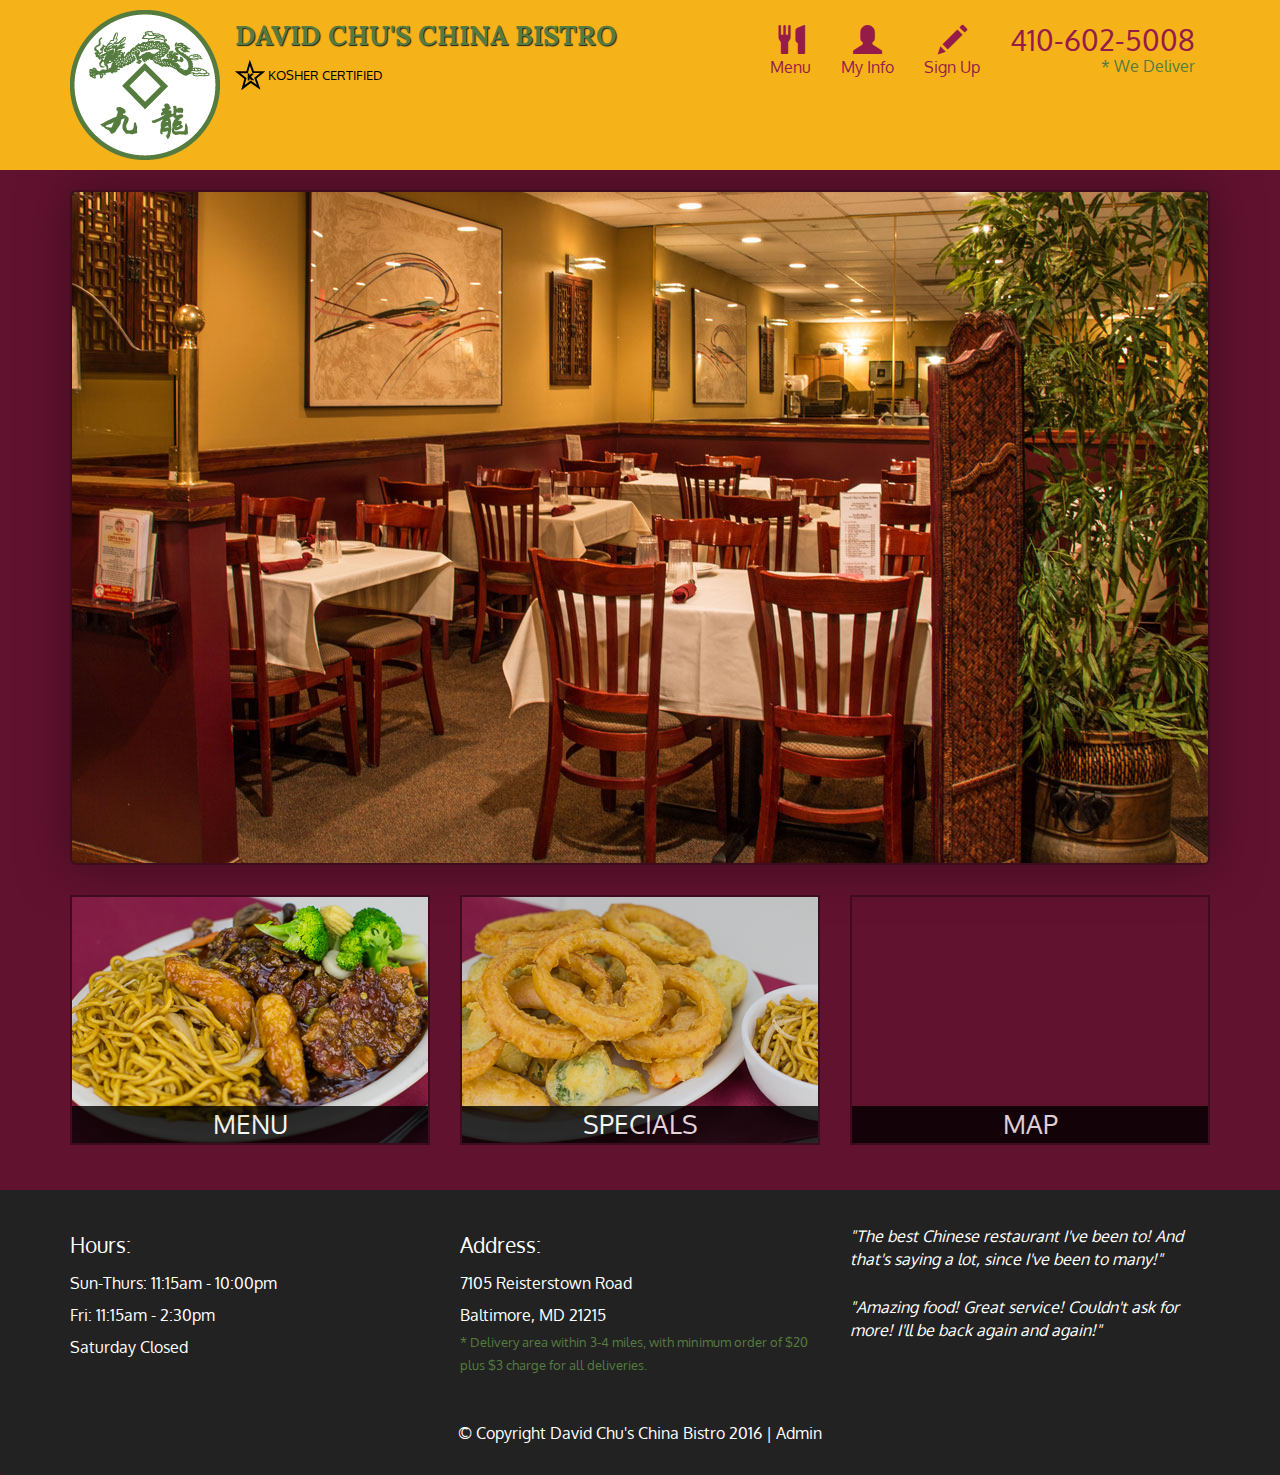
<file: index.html>
<!DOCTYPE html>
<html lang="en">
  <head>
    <meta charset="utf-8">
    <meta http-equiv="X-UA-Compatible" content="IE=edge">
    <meta name="viewport" content="width=device-width, initial-scale=1">
    <title>David Chu's China Bistro</title>
    <link href='https://fonts.googleapis.com/css?family=Oxygen:400,300,700' rel='stylesheet' type='text/css'>
    <link href='https://fonts.googleapis.com/css?family=Lora' rel='stylesheet' type='text/css'>
    <link rel="stylesheet" href="css/bootstrap.min.css">
    <link rel="stylesheet" href="css/restaurant.css">
    <link rel="stylesheet" href="css/common.css">
  </head>
  <body ng-app="restaurant" ng-strict-di>

    <!-- Fixed position loading indicator -->
    <loading class="loading-indicator"></loading>

    <header>
      <nav id="header-nav" class="navbar navbar-default">
        <div class="container">
          <div class="navbar-header">
            <a href="index.html" class="pull-left visible-md visible-lg">
              <div id="logo-img" alt="Logo image"></div>
            </a>

            <div class="navbar-brand">
              <a href="index.html"><h1>David Chu's China Bistro</h1></a>
              <p>
              <img src="images/star-k-logo.png" alt="Kosher certification">
              <span>Kosher Certified</span>
              </p>
            </div>

            <button id="navbarToggle" type="button" class="navbar-toggle collapsed" data-toggle="collapse" data-target="#collapsable-nav" aria-expanded="false">
              <span class="sr-only">Toggle navigation</span>
              <span class="icon-bar"></span>
              <span class="icon-bar"></span>
              <span class="icon-bar"></span>
            </button>
          </div>

          <div id="collapsable-nav" class="collapse navbar-collapse">
            <ul id="nav-list" class="nav navbar-nav navbar-right">
              <li id="navHomeButton" class="visible-xs">
                <a href="index.html">
                  <span class="glyphicon glyphicon-home"></span> Home</a>
              </li>
              <li id="navMenuButton" ui-sref-active="active">
                <a ui-sref="public.menu">
                  <span class="glyphicon glyphicon-cutlery"></span><br class="hidden-xs"> Menu</a>
              </li>
              <li ui-sref-active="active">
                <a ui-sref="public.myinfo">
                  <span class="glyphicon glyphicon-user"></span><br class="hidden-xs"> My Info</a>
              </li>
              <li ui-sref-active="active">
                <a ui-sref="public.signup">
                  <span class="glyphicon glyphicon-pencil"></span><br class="hidden-xs"> Sign Up</a>
              </li>
              <li id="phone" class="hidden-xs">
                <a href="tel:410-602-5008">
                  <span>410-602-5008</span></a><div>* We Deliver</div>
              </li>
            </ul><!-- #nav-list -->
          </div><!-- .collapse .navbar-collapse -->
        </div><!-- .container -->
      </nav><!-- #header-nav -->
    </header>

    <div id="call-btn" class="visible-xs">
      <a class="btn" href="tel:410-602-5008">
        <span class="glyphicon glyphicon-earphone"></span>
        410-602-5008
      </a>
    </div>
    <div id="xs-deliver" class="text-center visible-xs">* We Deliver</div>

    <ui-view>
      <div class="text-center initial-loading">
        <h2>Loading Site...</h2>
      </div>
    </ui-view>

    <footer class="panel-footer">
      <div class="container">
        <div class="row">
          <section id="hours" class="col-sm-4">
            <span>Hours:</span><br>
            Sun-Thurs: 11:15am - 10:00pm<br>
            Fri: 11:15am - 2:30pm<br>
            Saturday Closed
            <hr class="visible-xs">
          </section>
          <section id="address" class="col-sm-4">
            <span>Address:</span><br>
            7105 Reisterstown Road<br>
            Baltimore, MD 21215
            <p>* Delivery area within 3-4 miles, with minimum order of $20 plus $3 charge for all deliveries.</p>
            <hr class="visible-xs">
          </section>
          <section id="testimonials" class="col-sm-4">
            <p>"The best Chinese restaurant I've been to! And that's saying a lot, since I've been to many!"</p>
            <p>"Amazing food! Great service! Couldn't ask for more! I'll be back again and again!"</p>
          </section>
        </div>
        <div class="text-center">
          &copy; Copyright David Chu's China Bistro 2016 |
          <a ui-sref="admin.auth">Admin</a></div>
      </div>
    </footer>

    <!-- Libs -->
    <script src="lib/jquery-2.1.4.min.js"></script>
    <script src="lib/bootstrap.min.js"></script>
    <script src="lib/angular.min.js"></script>
    <script src="lib/angular-ui-router.min.js"></script>

    <!-- Main Restaurant Module -->
    <script src="src/restaurant.module.js"></script>

    <!-- Common Module -->
    <script src="src/common/common.module.js"></script>
    <script src="src/common/loading/loading.component.js"></script>
    <script src="src/common/loading/loading.interceptor.js"></script>
    <script src="src/common/menu.service.js"></script>

    <!-- Public Module -->
    <script src="src/public/public.module.js"></script>
    <script src="src/public/public.routes.js"></script>
    <script src="src/public/sign-up/sign-up-data.service.js"></script>
    <script src="src/public/menu/menu.controller.js"></script>
    <script src="src/public/menu-category/menu-category.component.js"></script>
    <script src="src/public/menu-items/menu-items.controller.js"></script>
    <script src="src/public/menu-item/menu-item.component.js"></script>
    <script src="src/public/sign-up/sign-up.controller.js"></script>
    <script src="src/public/my-info/my-info.controller.js"></script>
    <!-- ADMIN SITE -->

    <!--Application files -->

  </body>

</html>
</file>
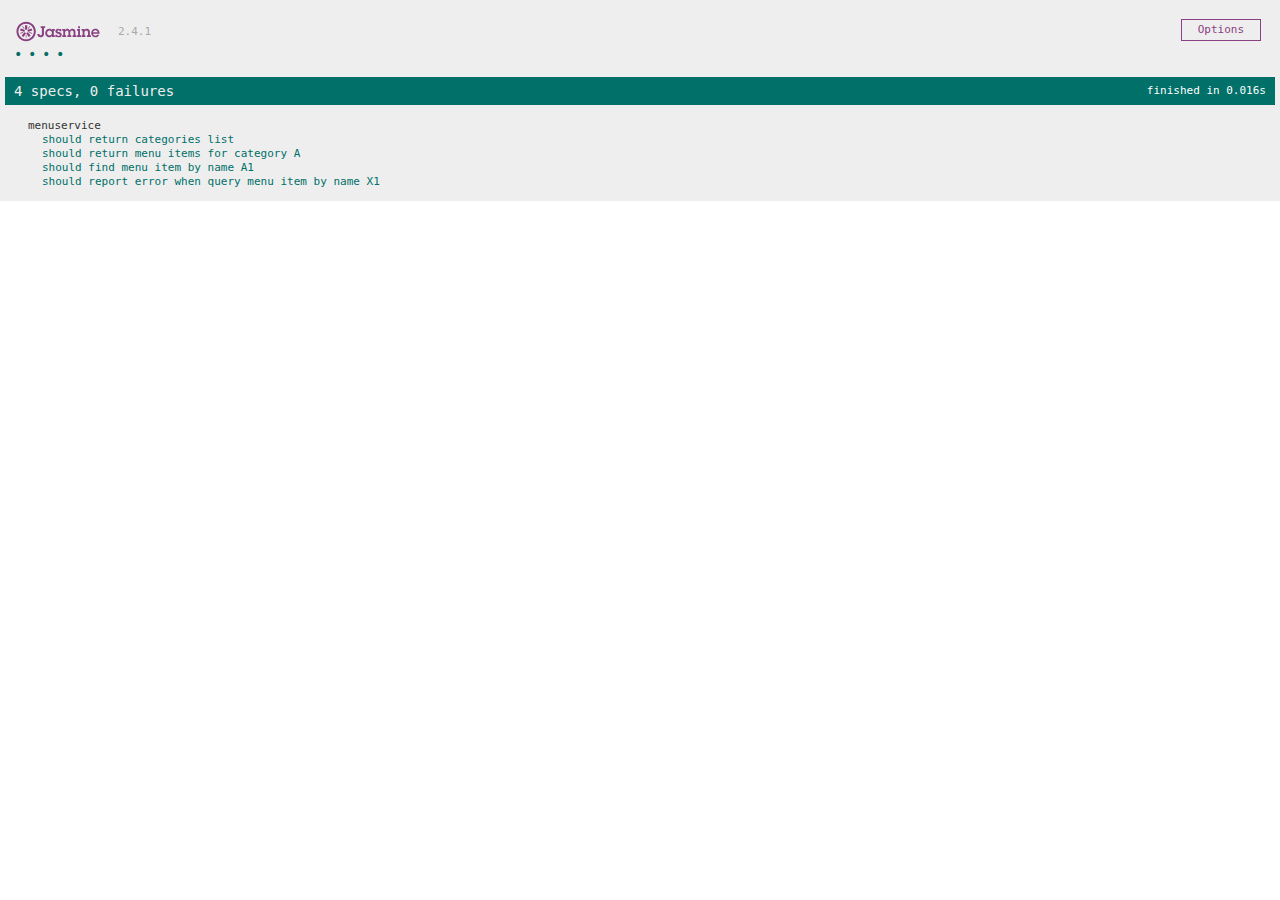
<file: SpecRunner.html>
<!DOCTYPE html>
<html>
<head>
  <meta charset="utf-8">
  <title>Jasmine Spec Runner v2.4.1</title>

  <link rel="shortcut icon" type="image/png" href="lib/jasmine-2.4.1/jasmine_favicon.png">
  <link rel="stylesheet" href="lib/jasmine-2.4.1/jasmine.css">

  <script src="lib/jasmine-2.4.1/jasmine.js"></script>
  <script src="lib/jasmine-2.4.1/jasmine-html.js"></script>
  <script src="lib/jasmine-2.4.1/boot.js"></script>

  <!-- include source files here... -->
  <script src="lib/angular.min.js"></script>
  <script src="lib/angular-mocks.js"></script>
  <script src="src/common/common.module.js"></script>
  <script src="src/common/menu.service.js"></script>
  <script src="src/common/loading/loading.component.js"></script>
  <script src="src/common/loading/loading.interceptor.js"></script>
  
  <!-- include spec files here... -->
  <script src="src/common/menu.service.spec.js"></script>

</head>

<body>
</body>
</html>
</file>
<file: css/restaurant.css>
body {
  font-size: 16px;
  color: #fff;
  background-color: #61122f;
  font-family: 'Oxygen', sans-serif;
}

.initial-loading {
  margin-top: 60px;
}

/** HEADER **/
#header-nav {
  background-color: #f6b319;
  border-radius: 0;
  border: 0;
}

#logo-img {
  background: url('../images/restaurant-logo_large.png') no-repeat;
  width: 150px;
  height: 150px;
  margin: 10px 15px 10px 0;
}

.navbar-brand {
  padding-top: 25px;
}
.navbar-brand h1 { /* Restaurant name */
  font-family: 'Lora', serif;
  color: #557c3e;
  font-size: 1.5em;
  text-transform: uppercase;
  font-weight: bold;
  text-shadow: 1px 1px 1px #222;
  margin-top: 0;
  margin-bottom: 0;
  line-height: .75;
}
.navbar-brand a:hover, .navbar-brand a:focus {
  text-decoration: none;
}
.navbar-brand p { /* Kosher cert */
  color: #000;
  text-transform: uppercase;
  font-size: .7em;
  margin-top: 15px;
}
.navbar-brand p span { /* Star-K */
  vertical-align: middle;
}

#nav-list {
  margin-top: 10px;
}
#nav-list a {
  color: #951C49;
  text-align: center;
}
#nav-list a:hover {
  background: #E7E7E7;
}
#nav-list a span {
  font-size: 1.8em;
}

#phone {
  margin-top: 5px;
}
#phone a { /* Phone number */
  text-align: right;
  padding-bottom: 0;
}
#phone div { /* We Deliver */
  color: #557c3e;
  text-align: right;
  padding-right: 15px;
}

.navbar-header button.navbar-toggle, .navbar-header .icon-bar {
  border: 1px solid #61122f;
}
.navbar-header button.navbar-toggle {
  clear: both;
  margin-top: -30px;
}
/* END HEADER */

/* FOOTER */
.panel-footer {
  margin-top: 30px;
  padding-top: 35px;
  padding-bottom: 30px;
  background-color: #222;
  border-top: 0;
}
.panel-footer div.row {
  margin-bottom: 35px;
}
#hours, #address {
  line-height: 2;
}
#hours > span, #address > span {
  font-size: 1.3em;
}
#address p {
  color: #557c3e;
  font-size: .8em;
  line-height: 1.8;
}
#testimonials {
  font-style: italic;
}
#testimonials p:nth-child(2) {
  margin-top: 25px;
}
a[ui-sref="admin.auth"] {
  color: #fff;
}
/* END FOOTER */

/********** Medium devices only **********/
@media (min-width: 992px) and (max-width: 1199px) {
  /* Header */
  #logo-img {
    background: url('../images/restaurant-logo_medium.png') no-repeat;
    width: 100px;
    height: 100px;
    margin: 5px 5px 5px 0;
  }
  /* End Header */
}


/********** Extra small devices only **********/
@media (max-width: 767px) {
  /* Header */
  .navbar-brand {
    padding-top: 10px;
    height: 80px;
  }
  .navbar-brand h1 { /* Restaurant name */
    padding-top: 10px;
    font-size: 5vw; /* 1vw = 1% of viewport width */
  }
  .navbar-brand p { /* Kosher cert */
    font-size: .6em;
    margin-top: 12px;
  }
  .navbar-brand p img { /* Star-K */
    height: 20px;
  }

  #collapsable-nav a { /* Collapsed nav menu text */
    font-size: 1.2em;
  }
  #collapsable-nav a span { /* Collapsed nav menu glyph */
    font-size: 1em;
    margin-right: 5px;
  }

  #call-btn > a {
    font-size: 1.5em;
    display: block;
    margin: 0 20px;
    padding: 10px;
    border: 2px solid #fff;
    background-color: #f6b319;
    color: #951c49;
  }
  #xs-deliver {
    margin-top: 5px;
    font-size: .7em;
    letter-spacing: .1em;
    text-transform: uppercase;
  }
  /* End Header */

  /* Footer */
  .panel-footer section {
    margin-bottom: 30px;
    text-align: center;
  }
  .panel-footer section:nth-child(3) {
    margin-bottom: 0; /* margin already exists on the whole row */
  }
  .panel-footer section hr {
    width: 50%;
  }
  /* End Footer */
}


/********** Super extra small devices Only :-) (e.g., iPhone 4) **********/
@media (max-width: 479px) {
  /* Header */
  .navbar-brand h1 { /* Restaurant name */
    padding-top: 5px;
    font-size: 6vw;
  }
  /* End Header */
}
</file>
<file: css/common.css>
.loading-indicator {
    display: block;
    width: 70px;
    position: fixed;
    left: 0;
    right: 0;
    margin: 0 auto;
    top: 40%;
    z-index: 100;
    background-color: #FFF;
}

.loading-indicator img {
    width: 70px;
    background-color: #FFF;
}

.ui-view-placeholder {
    margin-top: 60px;
}
</file>
<file: lib/jasmine-2.4.1/jasmine.css>
body { overflow-y: scroll; }

.jasmine_html-reporter { background-color: #eee; padding: 5px; margin: -8px; font-size: 11px; font-family: Monaco, "Lucida Console", monospace; line-height: 14px; color: #333; }
.jasmine_html-reporter a { text-decoration: none; }
.jasmine_html-reporter a:hover { text-decoration: underline; }
.jasmine_html-reporter p, .jasmine_html-reporter h1, .jasmine_html-reporter h2, .jasmine_html-reporter h3, .jasmine_html-reporter h4, .jasmine_html-reporter h5, .jasmine_html-reporter h6 { margin: 0; line-height: 14px; }
.jasmine_html-reporter .jasmine-banner, .jasmine_html-reporter .jasmine-symbol-summary, .jasmine_html-reporter .jasmine-summary, .jasmine_html-reporter .jasmine-result-message, .jasmine_html-reporter .jasmine-spec .jasmine-description, .jasmine_html-reporter .jasmine-spec-detail .jasmine-description, .jasmine_html-reporter .jasmine-alert .jasmine-bar, .jasmine_html-reporter .jasmine-stack-trace { padding-left: 9px; padding-right: 9px; }
.jasmine_html-reporter .jasmine-banner { position: relative; }
.jasmine_html-reporter .jasmine-banner .jasmine-title { background: url('[data-uri]') no-repeat; background: url('[data-uri]') no-repeat, none; -moz-background-size: 100%; -o-background-size: 100%; -webkit-background-size: 100%; background-size: 100%; display: block; float: left; width: 90px; height: 25px; }
.jasmine_html-reporter .jasmine-banner .jasmine-version { margin-left: 14px; position: relative; top: 6px; }
.jasmine_html-reporter #jasmine_content { position: fixed; right: 100%; }
.jasmine_html-reporter .jasmine-version { color: #aaa; }
.jasmine_html-reporter .jasmine-banner { margin-top: 14px; }
.jasmine_html-reporter .jasmine-duration { color: #fff; float: right; line-height: 28px; padding-right: 9px; }
.jasmine_html-reporter .jasmine-symbol-summary { overflow: hidden; *zoom: 1; margin: 14px 0; }
.jasmine_html-reporter .jasmine-symbol-summary li { display: inline-block; height: 10px; width: 14px; font-size: 16px; }
.jasmine_html-reporter .jasmine-symbol-summary li.jasmine-passed { font-size: 14px; }
.jasmine_html-reporter .jasmine-symbol-summary li.jasmine-passed:before { color: #007069; content: "\02022"; }
.jasmine_html-reporter .jasmine-symbol-summary li.jasmine-failed { line-height: 9px; }
.jasmine_html-reporter .jasmine-symbol-summary li.jasmine-failed:before { color: #ca3a11; content: "\d7"; font-weight: bold; margin-left: -1px; }
.jasmine_html-reporter .jasmine-symbol-summary li.jasmine-disabled { font-size: 14px; }
.jasmine_html-reporter .jasmine-symbol-summary li.jasmine-disabled:before { color: #bababa; content: "\02022"; }
.jasmine_html-reporter .jasmine-symbol-summary li.jasmine-pending { line-height: 17px; }
.jasmine_html-reporter .jasmine-symbol-summary li.jasmine-pending:before { color: #ba9d37; content: "*"; }
.jasmine_html-reporter .jasmine-symbol-summary li.jasmine-empty { font-size: 14px; }
.jasmine_html-reporter .jasmine-symbol-summary li.jasmine-empty:before { color: #ba9d37; content: "\02022"; }
.jasmine_html-reporter .jasmine-run-options { float: right; margin-right: 5px; border: 1px solid #8a4182; color: #8a4182; position: relative; line-height: 20px; }
.jasmine_html-reporter .jasmine-run-options .jasmine-trigger { cursor: pointer; padding: 8px 16px; }
.jasmine_html-reporter .jasmine-run-options .jasmine-payload { position: absolute; display: none; right: -1px; border: 1px solid #8a4182; background-color: #eee; white-space: nowrap; padding: 4px 8px; }
.jasmine_html-reporter .jasmine-run-options .jasmine-payload.jasmine-open { display: block; }
.jasmine_html-reporter .jasmine-bar { line-height: 28px; font-size: 14px; display: block; color: #eee; }
.jasmine_html-reporter .jasmine-bar.jasmine-failed { background-color: #ca3a11; }
.jasmine_html-reporter .jasmine-bar.jasmine-passed { background-color: #007069; }
.jasmine_html-reporter .jasmine-bar.jasmine-skipped { background-color: #bababa; }
.jasmine_html-reporter .jasmine-bar.jasmine-errored { background-color: #ca3a11; }
.jasmine_html-reporter .jasmine-bar.jasmine-menu { background-color: #fff; color: #aaa; }
.jasmine_html-reporter .jasmine-bar.jasmine-menu a { color: #333; }
.jasmine_html-reporter .jasmine-bar a { color: white; }
.jasmine_html-reporter.jasmine-spec-list .jasmine-bar.jasmine-menu.jasmine-failure-list, .jasmine_html-reporter.jasmine-spec-list .jasmine-results .jasmine-failures { display: none; }
.jasmine_html-reporter.jasmine-failure-list .jasmine-bar.jasmine-menu.jasmine-spec-list, .jasmine_html-reporter.jasmine-failure-list .jasmine-summary { display: none; }
.jasmine_html-reporter .jasmine-results { margin-top: 14px; }
.jasmine_html-reporter .jasmine-summary { margin-top: 14px; }
.jasmine_html-reporter .jasmine-summary ul { list-style-type: none; margin-left: 14px; padding-top: 0; padding-left: 0; }
.jasmine_html-reporter .jasmine-summary ul.jasmine-suite { margin-top: 7px; margin-bottom: 7px; }
.jasmine_html-reporter .jasmine-summary li.jasmine-passed a { color: #007069; }
.jasmine_html-reporter .jasmine-summary li.jasmine-failed a { color: #ca3a11; }
.jasmine_html-reporter .jasmine-summary li.jasmine-empty a { color: #ba9d37; }
.jasmine_html-reporter .jasmine-summary li.jasmine-pending a { color: #ba9d37; }
.jasmine_html-reporter .jasmine-summary li.jasmine-disabled a { color: #bababa; }
.jasmine_html-reporter .jasmine-description + .jasmine-suite { margin-top: 0; }
.jasmine_html-reporter .jasmine-suite { margin-top: 14px; }
.jasmine_html-reporter .jasmine-suite a { color: #333; }
.jasmine_html-reporter .jasmine-failures .jasmine-spec-detail { margin-bottom: 28px; }
.jasmine_html-reporter .jasmine-failures .jasmine-spec-detail .jasmine-description { background-color: #ca3a11; }
.jasmine_html-reporter .jasmine-failures .jasmine-spec-detail .jasmine-description a { color: white; }
.jasmine_html-reporter .jasmine-result-message { padding-top: 14px; color: #333; white-space: pre; }
.jasmine_html-reporter .jasmine-result-message span.jasmine-result { display: block; }
.jasmine_html-reporter .jasmine-stack-trace { margin: 5px 0 0 0; max-height: 224px; overflow: auto; line-height: 18px; color: #666; border: 1px solid #ddd; background: white; white-space: pre; }
</file>
